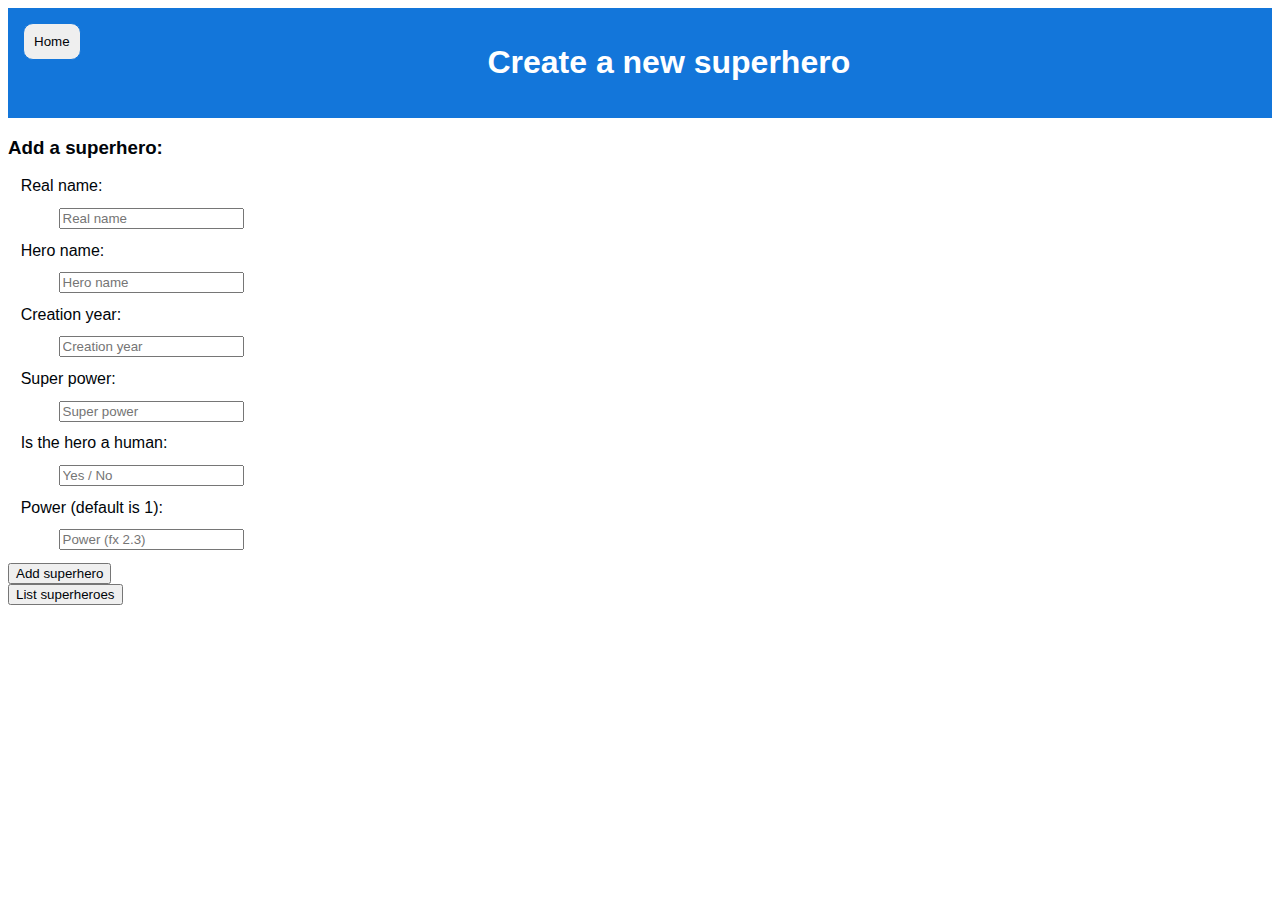
<file: src/main/resources/static/createSuperhero.html>
<!DOCTYPE HTML>
<html lang="en">
<head>
  <title>You first Spring application</title>
  <meta http-equiv="Content-Type" content="text/html; charset=UTF-8" />
  <link rel="stylesheet" href="main.css" type="text/css" media="screen"/>
</head>
<body>
<header>
  <a href="index.html" class="home"><button id="home">Home</button></a>
  <h1>Create a new superhero</h1>
</header>
<form action="/create/" method="POST">
  <h3>Add a superhero:</h3>

  <div>
    <label for="realName">Real name:</label>
    <input name="realName" id="realName" placeholder="Real name">
  </div>
  <div>
    <label for="heroName">Hero name:</label>
    <input name="heroName" id="heroName" placeholder="Hero name">
  </div>
  <div>
    <label for="creationYear">Creation year:</label>
    <input name="creationYear" id="creationYear" placeholder="Creation year">
  </div>
  <div>
    <label for="superPower">Super power:</label>
    <input name="superPower" id="superPower" placeholder="Super power">
  </div>
  <div>
    <label for="isHuman">Is the hero a human:</label>
    <input name="isHuman" id="isHuman" placeholder="Yes / No">
  </div><div>
  <label for="Power">Power (default is 1):</label>
  <input name="power" id="power" placeholder="Power (fx 2.3)">
</div>
  <div>
    <button>Add superhero</button>
  </div>
</form>

<form action="/superhero/" method="GET">
  <button>List superheroes</button>
</form>
</body>
</html>
</file>
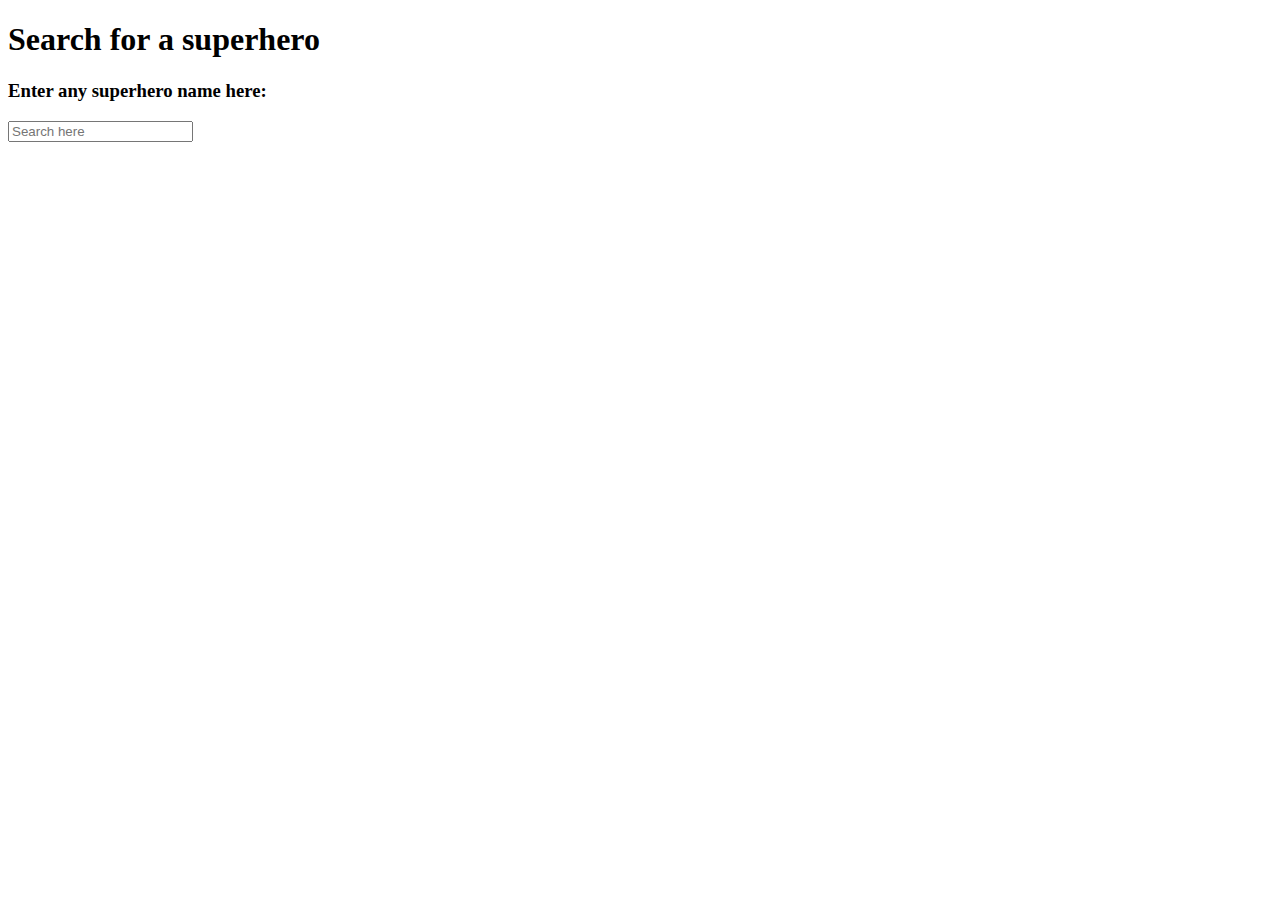
<file: src/main/resources/static/search.html>
<!DOCTYPE html>
<html lang="en">
<head>
    <meta charset="UTF-8">
    <title>Search</title>
</head>
<body>
<h1>Search for a superhero</h1>

<h3>Enter any superhero name here:</h3>
<label>
  <input placeholder="Search here">
</label>

</body>
</html>
</file>
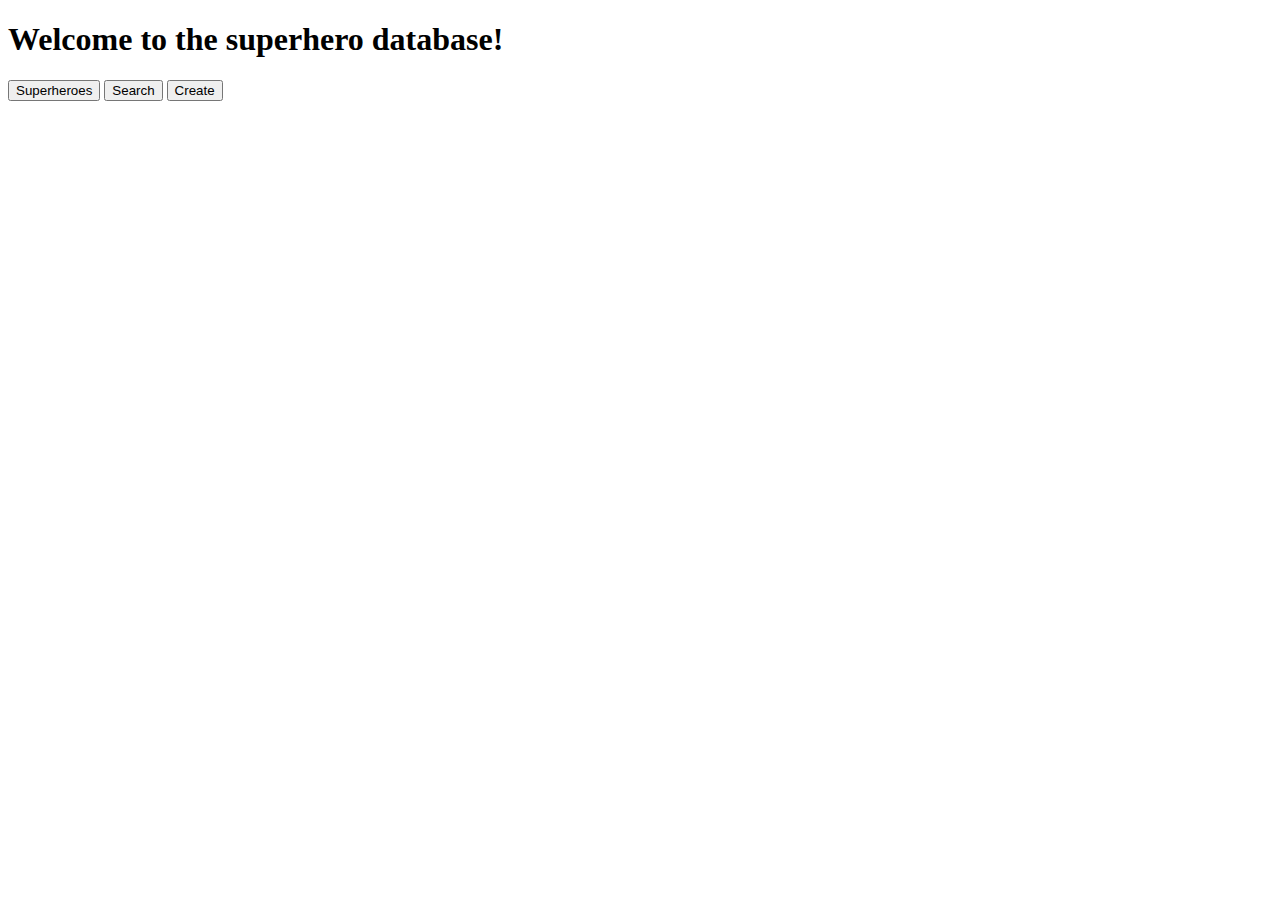
<file: src/main/resources/static/superhero.html>
<!DOCTYPE html>
<html lang="en">
<head>
    <meta charset="UTF-8">
    <title>Superhero</title>
</head>
<body>
    <h1>Welcome to the superhero database!</h1>
<div>
    <a href="http://localhost:8081/superhero/"><button>Superheroes</button></a>
    <a href="search.html"><button>Search</button></a>
    <a href="https://localhost:8081/superhero/edit"><button>Create</button></a>
</div>
</body>
</html>
</file>
<file: src/main/resources/static/main.css>
* {
    box-sizing: border-box;
    color: #000409;
    text-decoration: none;
    font-family: "Helvetica Neue", "PT Serif Caption", sans-serif;
}

header {
    background-color:#1376da;
    padding:15px;
    text-align:center;
}

header h1 {
    color: white;
}

#home{
    position: relative;
    float: left;
    padding: 10px;
    border-radius: 10px;
    border: 1px solid #1376da;
}

.menu {
    float:left;
    width:15%;
    text-align:center;
}

.menu a {
    background-color:#e5e5e5;
    padding:8px;
    margin-top:7px;
    display:block;
    width:100%;
    color:black;
    border-radius: 10px;
    border: 1px solid #1376da;
}

.menu a:hover {
    background-color:#7a7676;
    border: 1px solid #000409;
    color: #ffffff;
}

.main {
    float:left;
    width:60%;
    padding:0 5%;
}

img{
    border-radius: 20px;
    border: 1px solid #1376da;
    float:left;
    width: 55%;
    margin: 5% 0 3% 16%;
}

.flex-right{
    display: flex;
    flex-direction: column;
    align-items: end;
}

.right {
    background-color:#e5e5e5;
    padding:2%;
    margin: 4% 0 4% 35%;
    text-align:center;
    border-radius: 20px;
    border: 1px solid #1376da;
}

.right:hover{
    background-color:#7a7676;
    border: 1px solid #000409;
    color: #ffffff;
}

label {
    display: flex;
    margin: 1%;
}

input {
    display: flex;
    align-items: center;
    margin: 1% 4%;
}

footer{
    background-color:#1376da;
    text-align:center;
    padding:40px;
    margin-top: 10%;
}

@media only screen and (max-width:620px) {
    /* For mobile phones: */
    .menu, .main, .right, .middle-1, .middle-2 {
        width:100%;
    }
}
</file>
